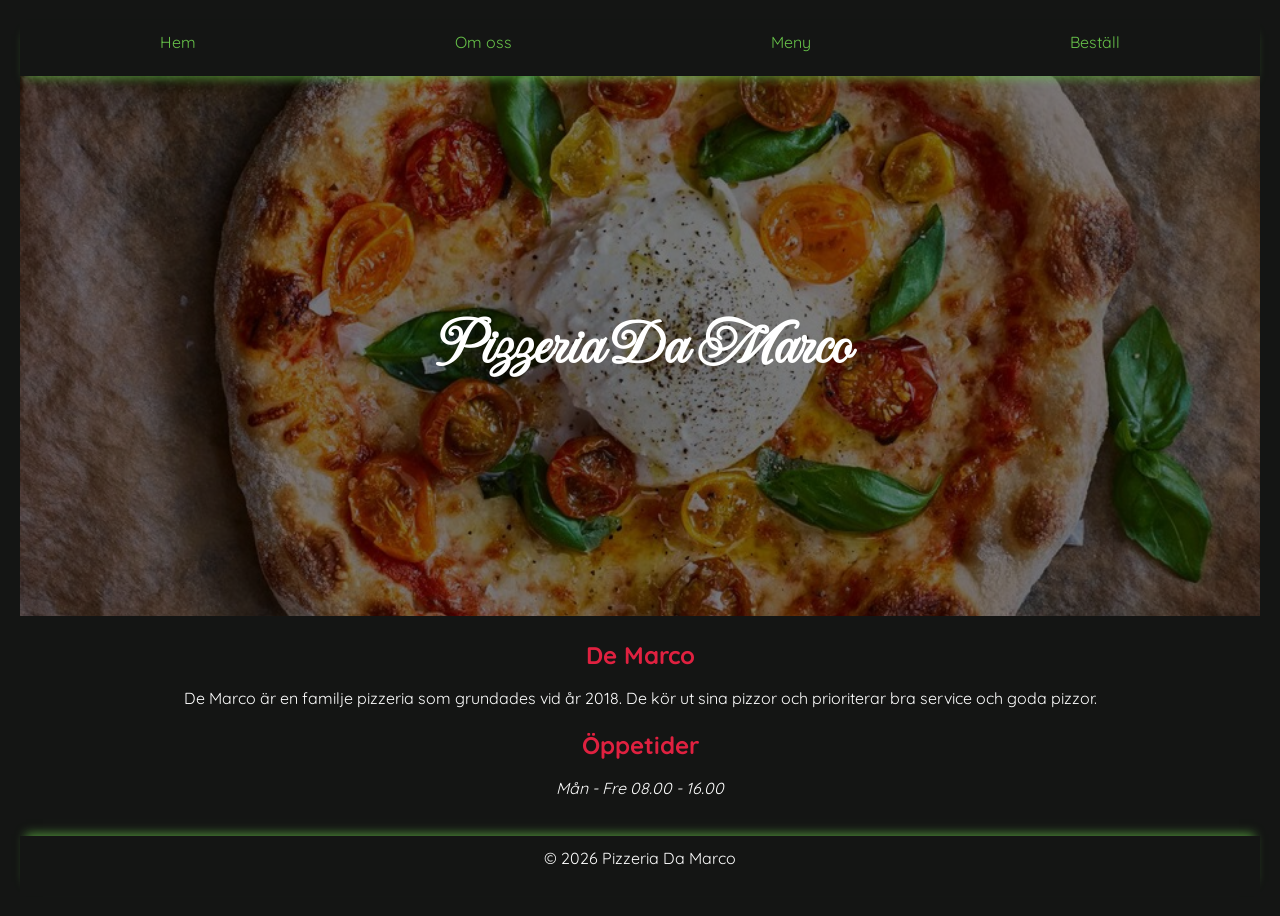
<file: index.html>
<!DOCTYPE html>
<html lang="sv">
<head>
    <meta charset="UTF-8">
    <meta name="viewport" content="width=device-width, initial-scale=1.0">
    <link rel="preconnect" href="https://fonts.googleapis.com">
    <link rel="preconnect" href="https://fonts.gstatic.com" crossorigin>
    <link href="https://fonts.googleapis.com/css2?family=Imperial+Script&family=Quicksand:wght@300..700&display=swap" rel="stylesheet">
    <link rel="stylesheet" href="style.css">
    <title>Home</title>
</head>
<body>
    <nav>
        <ol>
            <!--Länkar till varje del-->
            <li>
                <a href="index.html">Hem</a>
            </li>
            <li>
                <a href="om.html">Om oss</a>
            </li>
            <li>
                <a href="meny.html">Meny</a>
            </li>
            <li>
                <a href="beställ.html">Beställ</a>
            </li>
        </ol>
    </nav>
    <header class="hero">
        <h1>
            Pizzeria Da Marco
        </h1>
        <img class="hero-image" src="bilder/pizza-margherita.jpg" alt="En bild på en pizza">
    </header>
    <!-- Snabb information om webben -->
    <h2>
        De Marco
    </h2>
    <p>
        De Marco är en familje pizzeria som grundades vid år 2018. De kör ut sina pizzor och prioriterar bra service och goda pizzor.
    </p>
    <h2>
        Öppetider 
    </h2>
    <p>
        <em>
            Mån - Fre 08.00 - 16.00
        </em>    
    </p>

    <footer>
        <p>
            &copy; 2026 Pizzeria Da Marco
        </p>
    </footer>
</body>
</html>
</file>
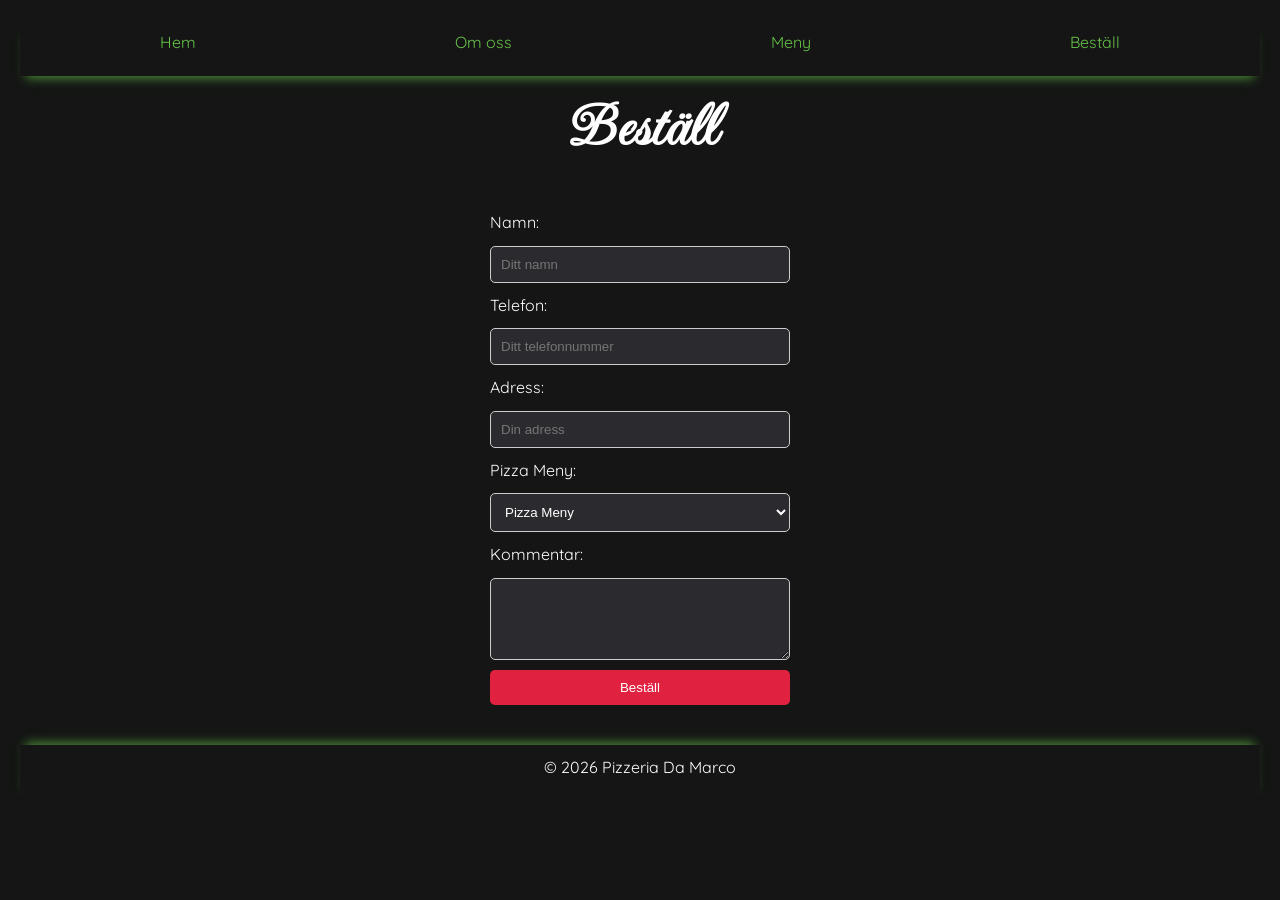
<file: beställ.html>
<!DOCTYPE html>
<html lang="sv">
<head>
    <meta charset="UTF-8">
    <meta name="viewport" content="width=device-width, initial-scale=1.0">
    <link rel="preconnect" href="https://fonts.googleapis.com">
    <link rel="preconnect" href="https://fonts.gstatic.com" crossorigin>
    <link href="https://fonts.googleapis.com/css2?family=Imperial+Script&family=Quicksand:wght@300..700&display=swap" rel="stylesheet">
    <link rel="stylesheet" href="style.css">
    <title>Beställ</title>
</head>
<body>
    <nav>
        <ol>
            <!--Länkar till varje del-->
            <li>
                <a href="index.html">Hem</a>
            </li>
            <li>
                <a href="om.html">Om oss</a>
            </li>
            <li>
                <a href="meny.html">Meny</a>
            </li>
            <li>
                <a href="beställ.html">Beställ</a>
            </li>
        </ol>
    </nav>  

    <h1>Beställ</h1>
    <form action="#" method="post">
        <label for="namn">Namn:</label>
        <input type="text" id="namn" name="namn" required placeholder="Ditt namn" />

        <label for="Telefon">Telefon:</label>
        <input type="text" id="Telefon" name="Telefon" required placeholder="Ditt telefonnummer" />
        <label for="Adress">Adress:</label>
        <input type="text" id="Adress" name="Adress" required placeholder="Din adress" />

        <label for="Pizza Meny">Pizza Meny:</label>
            <select id="land" name="Pizza Meny:">
                <option value="">Pizza Meny</option>
                <option value="se">Calzone</option>
                <option value="no">Vesuvi</option>
                <option value="no">Hawaii</option>
                <option value="no">Margerita</option>
                <option value="no">Fungi</option>
                    <option value="no">Caprecosa</option>
            </select>

            <label for="Kommentar">Kommentar:</label>
            <textarea   area id="Kommentar" name="Kommentar" rows="4"></textarea>

            <button type="submit">Beställ</button>
    </form>

    <footer>
        <p>
            &copy; 2026 Pizzeria Da Marco
        </p>
    </footer>
</body>
</html>
</file>
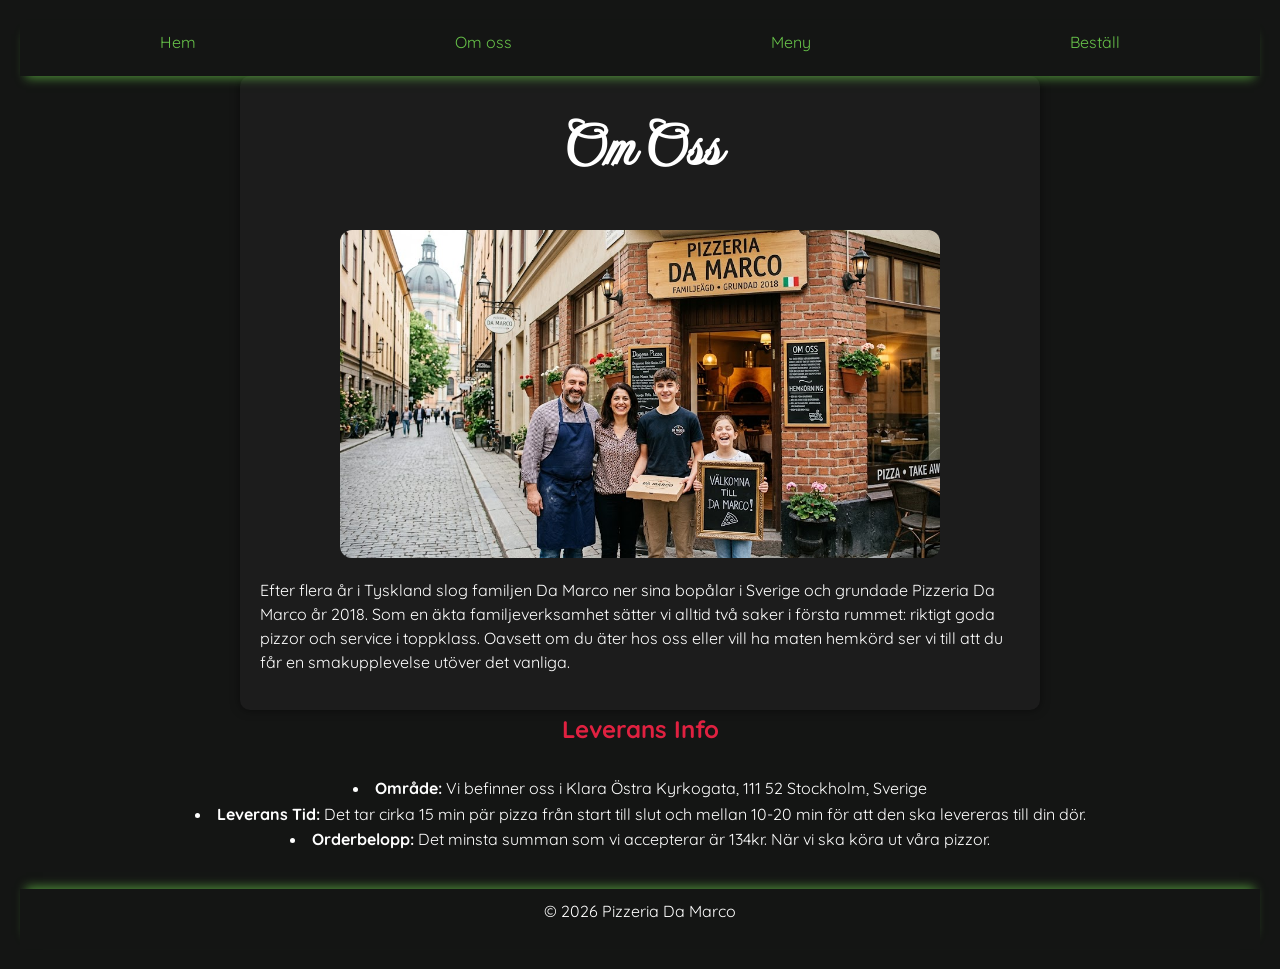
<file: om.html>
<!DOCTYPE html>
<html lang="sv">
<head>
    <meta charset="UTF-8">
    <meta name="viewport" content="width=device-width, initial-scale=1.0">
    <link rel="preconnect" href="https://fonts.googleapis.com">
    <link rel="preconnect" href="https://fonts.gstatic.com" crossorigin>
    <link href="https://fonts.googleapis.com/css2?family=Imperial+Script&family=Quicksand:wght@300..700&display=swap" rel="stylesheet">
    <link rel="stylesheet" href="style.css">
    <title>Om Oss</title>
</head>

    <body>
        <nav>
            <ol>
                <!--Länkar till varje del-->
                <li>
                    <a href="index.html">Hem</a>
                </li>
                <li>
                    <a href="om.html">Om oss</a>
                </li>
                <li>
                    <a href="meny.html">Meny</a>
                </li>
                <li>
                    <a href="beställ.html">Beställ</a>
                </li>
            </ol>
        </nav>
        <!-- Historia om hur det grundades-->
        <main>
            <h1>
                Om Oss
            </h1>
            <img id="om-oss-bild" src="/bilder/Bild1.jpg" alt="En familj framför resturangen pizzerian Da Marco" width="500px">
            <p>
                Efter flera år i Tyskland slog familjen Da Marco ner sina bopålar i Sverige och grundade Pizzeria Da Marco år 2018. Som en äkta familjeverksamhet sätter vi alltid två saker i första rummet: riktigt goda pizzor och service i toppklass. Oavsett om du äter hos oss eller vill ha maten hemkörd ser vi till att du får en smakupplevelse utöver det vanliga.
            </p>
        </main>
        <h2>
            Leverans Info
        </h2>
        <p>
        <!-- Vart vi befiner oss, tid och krav för beställningen -->
        <li>
            <strong>Område:</strong> Vi befinner oss i Klara Östra Kyrkogata, 111 52 Stockholm, Sverige
        </li>      
        <li>
            <strong>Leverans Tid:</strong> Det tar cirka 15 min pär pizza från start till slut och mellan 10-20 min för att den ska levereras till din dör. 
        </li>
        <li>
            <strong>Orderbelopp:</strong> Det minsta summan som vi accepterar är 134kr. När vi ska köra ut våra pizzor.  
        </li>  
        </p>

        <footer>
            <p>
                &copy; 2026 Pizzeria Da Marco
            </p>
        </footer>
    </body>
</html>
</file>
<file: style.css>
* {
    margin: 0;
    padding: 0;
    box-sizing: border-box;
}

body {
    display: flex;
    flex-direction: column;
    align-items: center;
    justify-content: center;
    font-family: 'Quicksand', sans-serif;
    background-color: #141514;
    color: white;
    line-height: 1.6;
    padding: 20px;
}

main {
    display: flex;
    flex-direction: column;
    align-items: center;
    max-width: 800px;
    width: 100%;
    padding: 20px;
    background-color: #1c1c1c;
    border-radius: 10px;
    box-shadow: 0 0 10px rgba(0, 0, 0, 0.5);
}

nav {
    padding: 10px;
    text-align: center;
    width: 100%;
    position: sticky;
    top: 0;
    z-index: 100;
    background-color: #141514;
    box-shadow: 0 8px 10px -6px rgba(103, 194, 73, 0.7);
}

h1 {
    font-family: 'Imperial Script', cursive;
    font-size: 4em;
    color: white;
    margin-bottom: 0.5em;
}

h2 {
    font-size: 1.5em;
    color: #e02140;
    margin-bottom: 0.5em;
}

h3 {
    font-size: 1.2em;
    color: white;
    margin-bottom: 0.5em;
}

p {
    font-size: 1em;
    color: white;
    line-height: 1.5;
    margin-bottom: 1em;
}

img {
    width: 300px;
    height: auto;
}

a {
    color: #67c249;
    text-decoration: none;
}

button {
    background-color: #e02140;
    color: #fff;
    border: none;
    padding: 10px 20px;
    cursor: pointer;
    border-radius: 5px;
}

ol {
    display: flex;
    flex-direction: row;
    justify-content: space-around;
    list-style-type: none;
    margin-bottom: 10px;
}

form {
    display: flex;
    flex-direction: column;
    gap: 10px;
    margin-bottom: 20px;
    min-width: 300px;
    max-width: 80%;
}

input, select, textarea {
    padding: 10px;
    border: 1px solid #ccc;
    border-radius: 5px;
    background-color: #2b2b2f;
    color: white;
}

footer {
    text-align: center;
    margin-top: 20px;
    padding: 10px;
    background-color: #141514;
    color: white;
    width: 100%;
    box-shadow: 0 -8px 10px -6px rgba(103, 194, 73, 0.7);
    bottom: 0;
}

.hero {
    position: relative;
    width: 100%;
    height: 60vh;
    display: flex;
    align-items: center;
    justify-content: center;
    text-align: center;
    overflow: hidden;
    margin-bottom: 20px;
}

.hero-image {
    position: absolute;
    inset: 0;
    width: 100%;
    height: 100%;
    object-fit: cover;
    object-position: center;
    transform: scale(1.25);
}

/* Mörk overlay ovanpå bilden */
.hero::after {
    content: "";
    position: absolute;
    inset: 0;
    background-color: rgba(0, 0, 0, 0.5);
}

.hero h1 {
    position: relative;
    z-index: 1;
    margin-bottom: 0;
}

.meny {
    display: grid;
    grid-template-columns: repeat(auto-fit, minmax(300px, 4fr));
    gap: 20px;
    margin-bottom: 20px;
    width: 100%;
}

.meny-card {
    background: linear-gradient(160deg, #2b2b2f 0%, #1a1a1d 100%);
    border: 1px solid rgba(255, 255, 255, 0.06);
    padding: 20px;
    margin: 10px 0;
    border-radius: 16px;
    box-shadow: 0 8px 24px rgba(0, 0, 0, 0.45);
    transition: transform 0.25s ease, box-shadow 0.25s ease, border-color 0.25s ease;
}

.meny-card:hover {
    transform: translateY(-6px);
    box-shadow: 0 14px 32px rgba(0, 0, 0, 0.6);
    border-color: rgba(224, 33, 64, 0.5);
}

.meny-card img {
    width: 100%;
    height: 220px;
    object-fit: cover;
    border-radius: 12px;
    display: block;
    margin-bottom: 12px;
}

#om-oss-bild {
    width: 100%;
    max-width: 600px;
    height: auto;
    border-radius: 12px;
    margin-bottom: 20px;
}
</file>
